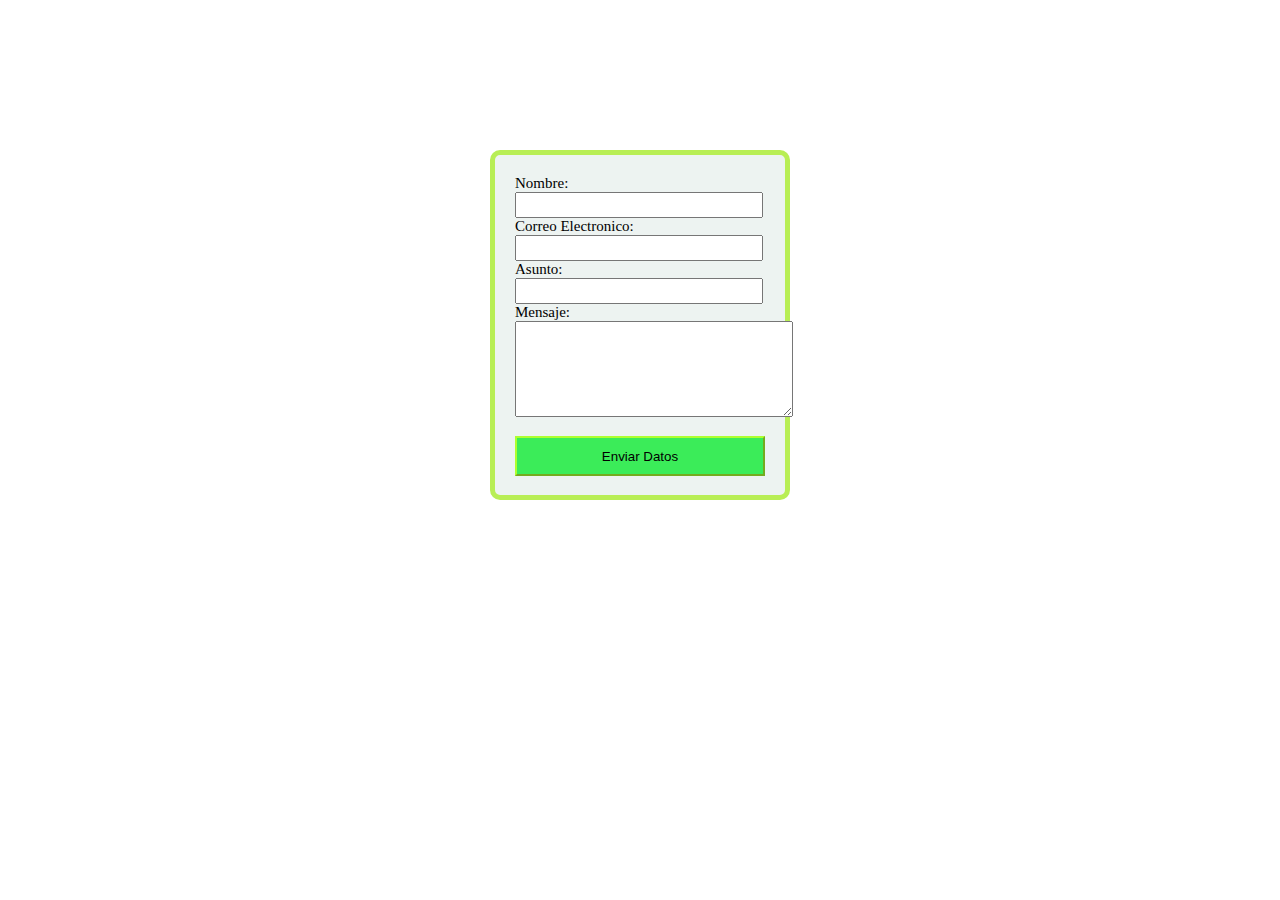
<file: formularios.html>
<!DOCTYPE html>
<html lang="en">
<head>
    <meta charset="UTF-8">
    <meta http-equiv="X-UA-Compatible" content="IE=edge">
    <meta name="viewport" content="width=device-width, initial-scale=1.0">
    <title>Form4</title>
<link rel="stylesheet" href="formulario.css">
</head>

<body>
    
    <form action="">
        Nombre:<br>
     <input class="lugar" required maxlength="20" type="text" name:"Nombre"><br>
    Correo Electronico:<br>
    <input class="lugar" required maxlength="15"  type="text" name:"Correo electronico"><br>
Asunto:<br>
<input class="lugar" required maxlength="30"  type="text" name:"Asunto"><br>
Mensaje:<br>
<textarea required maxlength="60" cols="32" rows="06"></textarea>
<br><p>
 <input class="boton" type="submit" value="Enviar Datos">
</p>
</form>




</body>
</html>
</file>
<file: formulario.css>
form{
    height: 300px;
    width: 250px;
    background-color:#edf3f1;
border-width: 5px;
border-style: solid;
border-color: rgb(184, 238, 85);
border-radius: 10px;
margin-top: 150px;
margin-bottom: 100px;
margin-left: auto;
margin-right: auto;
padding: 20px;
font-family: Verdana;
color: black;
font-size: 15px;
}
.lugar{
    width: 240px;
    height: 20px;
}
.boton{
    text-align: center;
    background-color: rgb(59, 236, 89);
    border-color: greenyellow;
    width: 250px;
    height: 40px;
    font-family: Arial;
}
</file>
